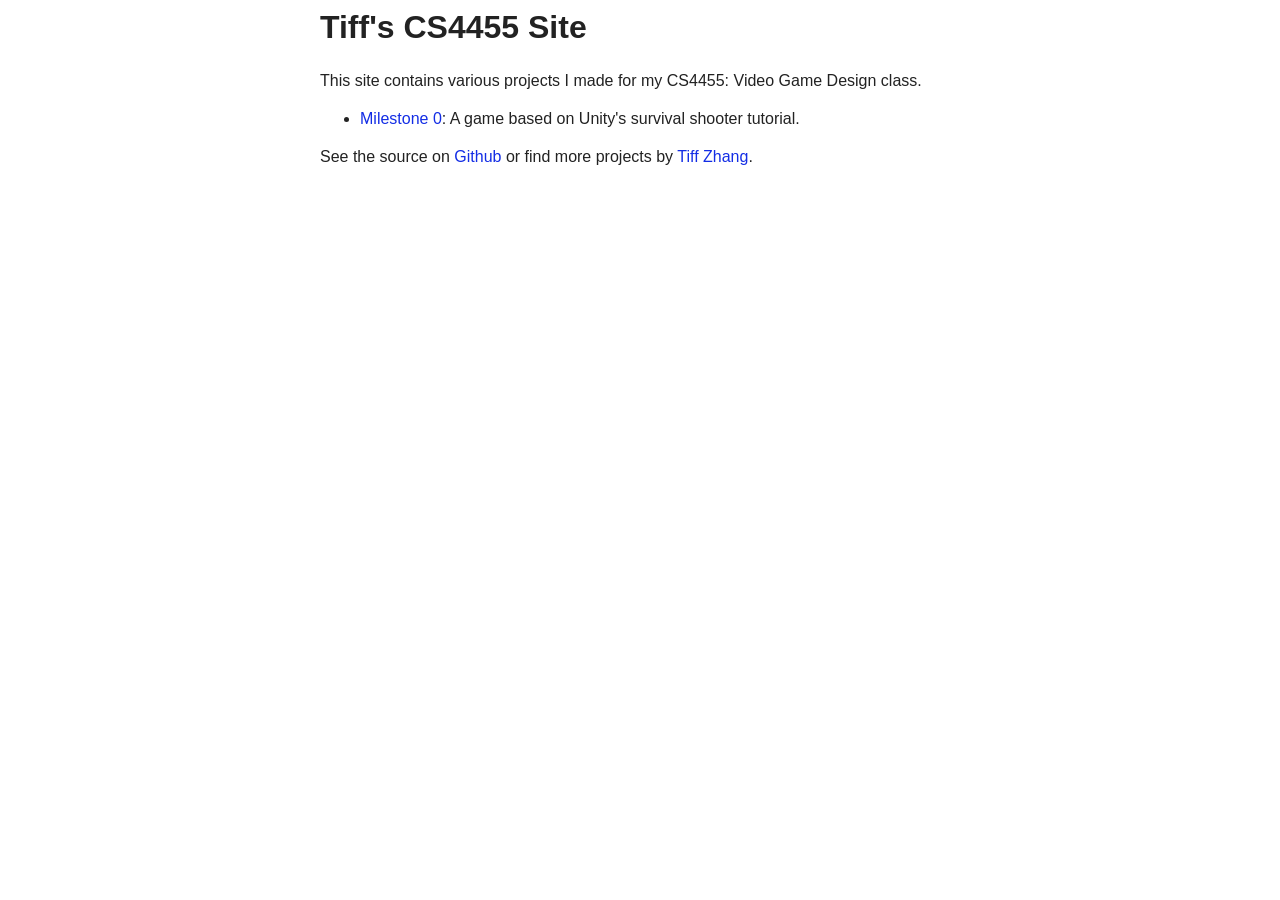
<file: index.html>
<!doctype html>

<html lang="en">
<head>
  <meta charset="utf-8">

  <title>Tiff's CS4455 page</title>
  <meta name="description" content="Tiff's CS4455 Stuff">
  <meta name="author" content="Tiff Zhang">

  <link rel="stylesheet" href="css/main.css">
  <script src="js/main.js"></script>

  <!--[if lt IE 9]>
  <script src="http://html5shiv.googlecode.com/svn/trunk/html5.js"></script>
  <![endif]-->
</head>

<body>
<div id="container">
	<h1>Tiff's CS4455 Site</h1>
  <p>
  	This site contains various projects I made for my CS4455: Video Game Design class.
  </p>
  <ul>
    <li><a href="m0">Milestone 0</a>: A game based on Unity's survival shooter tutorial. </li>
  </ul>
  <p>
  	See the source on <a href="https://github.com/shadowfiles/cs4455">Github</a> or
  	find more projects by <a href="http://tiffzhang.com/">Tiff Zhang</a>.
  </p>
</div>
<div class="clearfix"></div>
</body>
</html>
</file>
<file: css/main.css>
html {
	width: 100%;
	height: 100%;
	margin: 0px;
	padding: 0px;
	word-wrap: break-word; 
}

body {
	color: #222;
	font-size: 16px;
	line-height: 22px;
	width: 100%;
	height: 100%;
	margin: 0px;
	padding: 0px;
	font-family: Arial, 'san serif';
}

img {
	border: 0px;
}

h1 {
	display: block;
	font-size: 2em;
	margin: 0px;
	padding: 0.5em 0px;
}

p {
	display: block;
	font-size: 1em;
	margin: 1em 0px;
	padding: 0px;
}

a, a:active, a:link, a:visited {
	text-decoration: none;
	color: #132DE5;
}

a:hover {
	text-decoration: underline;
}


#info button {
	cursor: pointer;
	border-radius: 10px;
	border: 0px;
	transition: background .15s ease-in-out;
  -moz-transition: background .15s ease-in-out;
  -webkit-transition: background .15s ease-in-out;
}


button:focus {
	border: none;
	outline:none;
}

#container {
	width: 50%;
	margin: auto;
}

.clearfix {
	height: 1px;
	float: left;
	clear: both;
}
</file>
